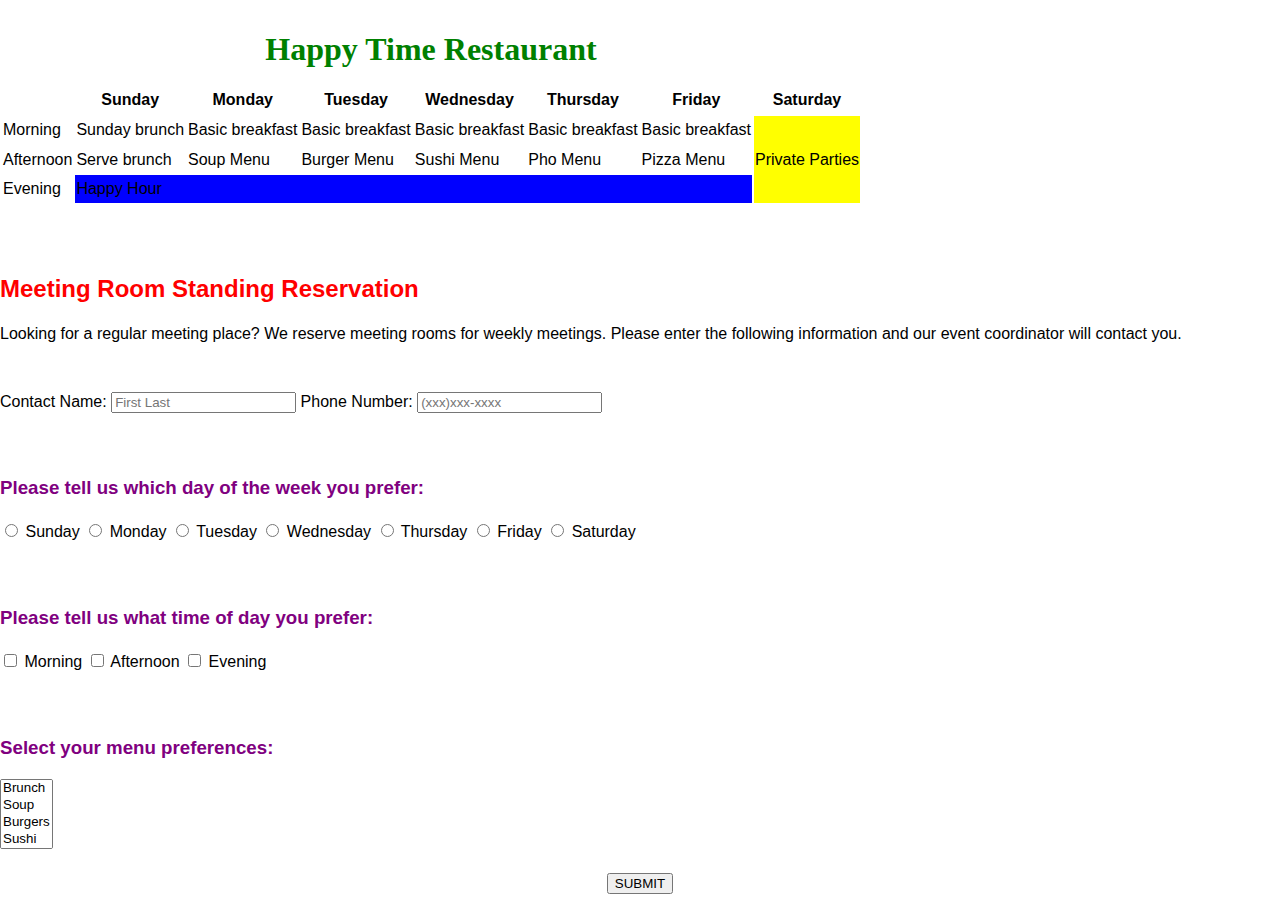
<file: index.html>
<!DOCTYPE html>
<html lang="en">
<head>
    <meta charset="UTF-8">
    <meta name="viewport" content="width=device-width, initial-scale=1.0">
    <meta http-equiv="X-UA-Compatible" content="ie=edge">
    <title>Class Work First Day</title>
    <link rel="stylesheet" href="stylesheet.css">

</head>
<body>
    <p>
    <!-- Table begins here -->
    <table>
        <caption><h1>Happy Time Restaurant</h1></caption>
        <tr>
            <th></th>
            <th>Sunday</th>
            <th>Monday</th>
            <th>Tuesday</th>
            <th>Wednesday</th>
            <th>Thursday</th>
            <th>Friday</th>
            <th>Saturday</th>
        </tr>
        <tr>
            <td>Morning</td>
            <td>Sunday brunch</td>
            <td>Basic breakfast</td>
            <td>Basic breakfast</td>
            <td>Basic breakfast</td>
            <td>Basic breakfast</td>
            <td>Basic breakfast</td>
            <td style="background-color:yellow" rowspan="3">Private Parties</td>
            </td>
        </tr>
        <tr>
            <td>Afternoon</td>
            <td>Serve brunch</td>
            <td>Soup Menu</td>
            <td>Burger Menu</td>
            <td>Sushi Menu</td>
            <td>Pho Menu</td>
            <td>Pizza Menu</td>
            
        </tr>
        <tr>
            <td>Evening</td>
            <td style="background-color:blue" colspan="6">Happy Hour</td>
            
        </tr>
    </table>
<br>
<br>
    <!-- Form begins here-->

    </p>
    <p>
<h2>Meeting Room Standing Reservation</h2>
   </p>
   <p>Looking for a regular meeting place? We reserve meeting rooms for weekly meetings. Please enter the following information and our event coordinator will contact you.</p>

   <br>

   <form action="randomwebsite.website" method="post" id="firstform">

    <!--Text form here -->

        <label for="contact">Contact Name: </label>
        <input type="text" id="contactname" name="contactname" placeholder="First Last">
       
        <label for="phone">Phone Number: </label>
        <input type="text" id="phone" name="phone" placeholder="(xxx)xxx-xxxx">
    

   </p>

   <br>
        <!-- Radio form here -->
        <p> 
            <h3>Please tell us which day of the week you prefer:</h3>
        
            </p>
        <p>
    
        <input type="radio" name="day" value="Sunday">
        <label>Sunday</label>
        <input type="radio" name="day value="Monday">
        <label>Monday</label>
        <input type="radio" name="day" value="Tuesday">
        <label>Tuesday</label>
        <input type="radio" name="day" value="Wednesday">
        <label>Wednesday</label>
        <input type="radio" name="day" value="Thursday">
        <label>Thursday</label>
        <input type="radio" name="day" value="Friday">
        <label>Friday</label>
        <input type="radio" name="day" value="Saturday">
        <label>Saturday</label>
        
        </p>
        <br>

<!-- Checkboxes here -->

    <p>
    
     <h3>Please tell us what time of day you prefer:</h3>

    </p>

    <p>

    <input type="checkbox" name="time" value="Morning">
    <label>Morning</label>
    <input type="checkbox" name="time" value="Afternoon">
    <label>Afternoon</label>
    <input type="checkbox" name="time" value="Evening">
    <label>Evening</label>

    </p>
    <br>

    <!-- Select example -->
    <p>
        <h3>Select your menu preferences:</h3>

     <select name="menuPreference" multiple>
         <option value="Brunch">Brunch</option>
         <option value="Soup">Soup</option>
         <option value="Burgers">Burgers</option>
         <option value="Sushi">Sushi</option>
         <option value="Pho">Pho</option>
         <option value="Pizza">Pizza</option>
     </select>
     
    </p>
     <center>
     <input type="submit" value="SUBMIT">
    </center>

   </form>

</body>
</html>
</file>
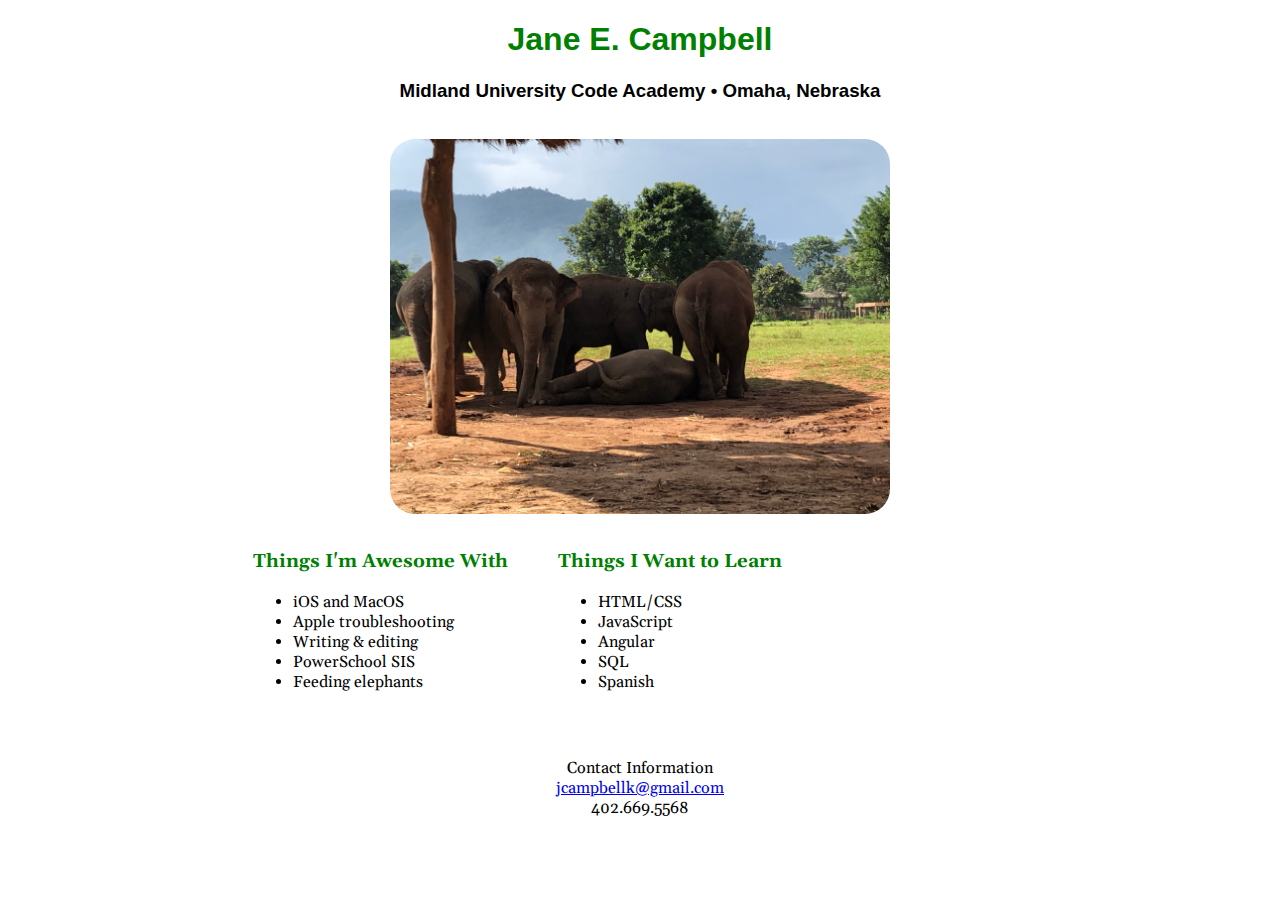
<file: about.html>
<!DOCTYPE html>
<html lang="en">
<head>
    <meta charset="UTF-8">
    <meta name="viewport" content="width=device-width, initial-scale=1.0">
    <meta http-equiv="X-UA-Compatible" content="ie=edge">
    <title>About: Jane Campbell</title>
    <link rel="stylesheet" href="styles.css">
    <link rel="stylesheet" href="https://fonts.googleapis.com/css?family=Gelasio">
    <link href="https://fonts.googleapis.com/css?family=Gelasio:400,700&display=swap" rel="stylesheet">
</head>
<body>
    <header class="center">
        
        <h1 class="green-text">Jane E. Campbell</h1>
    
        <h3>Midland University Code Academy   •   Omaha, Nebraska</h3>
        <br>
        
       <img src="ENP.jpg" alt="Five elephants" title="Five Asian Elephants">
       
       <br>
        
 </header>

    <main class="container">
     
        <div class="Gelasio margin-right">

        
            <!-- Lists begin here -->

            <h3 class="green-text">Things I'm Awesome With</h3>
            <ul>
            <li>iOS and MacOS</li>
            <li>Apple troubleshooting</li>
            <li>Writing & editing</li>
            <li>PowerSchool SIS</li>
            <li>Feeding elephants</li>
        </ul>
        </div>
       

        <div class="Gelasio margin-left">
            <h3 class="green-text">Things I Want to Learn</h3>
            <ul>
                <li>HTML/CSS</li>
                <li>JavaScript</li>
                <li>Angular</li>
                <li>SQL</li>
                <li>Spanish</li>
            </ul>
        </div>
    
    </main>

    <footer class="Gelasio center">
        
            Contact Information <br>
        
            <a "class="purple-text" href="mailto:jcampbellk@gmail.com">jcampbellk@gmail.com</a>
            <br>
            402.669.5568
       

    </footer>


    
</body>
</html>
</file>
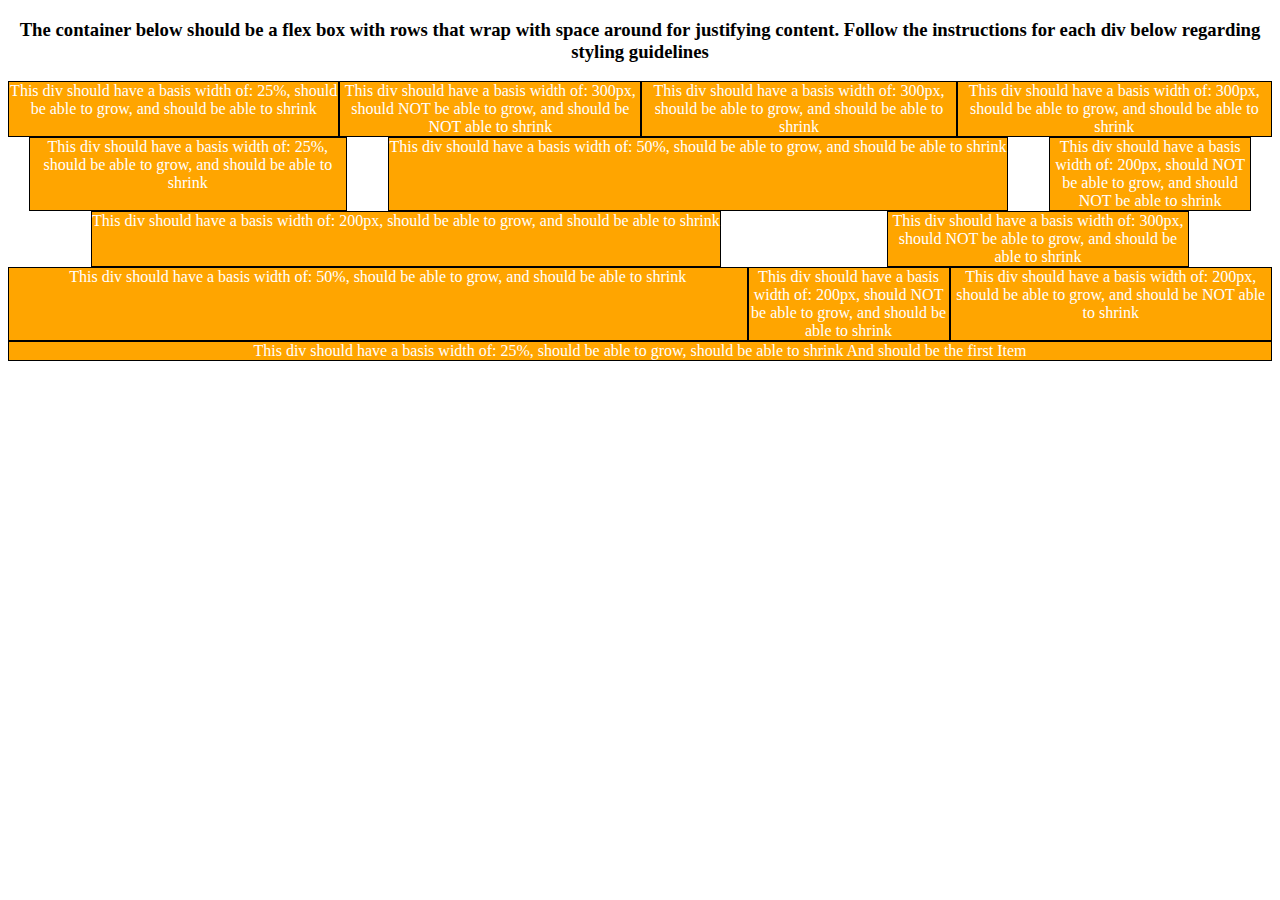
<file: flexBox.html>
<!DOCTYPE html>
<html lang="en">
<head>
    <meta charset="UTF-8">
    <title>FlexBox</title>
    <style>
        /*Feel Free to add classes and styling as you see fit.*/
        .content{
            border: 1px solid black;
            background-color: #FFa500;
            color: white;
        }
        .container{
            display: flex;
            flex-flow: row wrap;
            justify-content: space-around;
        }
        .center{
            text-align: center;
        }

        .px-200 {
            flex-basis: 200px;

        }

        .px-300 {
            flex-basis: 300px;
        }

        .pct-25 {
            flex-basis: 25%;
        }

        .pct-50 {
            flex-basis: 50pct;
        }

        .flex-grow {
            flex-grow: 1;
        }

        .flex-noshrink {
            flex-shrink: 0;
        }
    </style>
</head>
<body>
<h3 class="center"> The container below should be a flex box with rows that wrap with space around for justifying content. Follow the instructions for each div below regarding styling guidelines</h3>
<div class="container">
    <div class="content center pct-25 flex-grow flex-noshrink">This div should have a basis width of: 25%, should be able to grow, and should be able to shrink</div>
    <div class="content center px-300 flex-noshrink">This div should have a basis width of: 300px, should NOT be able to grow, and should be NOT able to shrink</div>
    <div class="content center px-300 flex-grow">This div should have a basis width of: 300px, should be able to grow, and should be able to shrink</div>
    <div class="content center px-300 flex-grow">This div should have a basis width of: 300px, should be able to grow, and should be able to shrink</div>
    <div class="content center pct-25">This div should have a basis width of: 25%, should be able to grow, and should be able to shrink</div>
    <div class="content center pct-50">This div should have a basis width of: 50%, should be able to grow, and should be able to shrink</div>
    <div class="content center px-200 flex-noshrink">This div should have a basis width of: 200px, should NOT be able to grow, and should NOT be able to shrink</div>
    <div class="content center px-200flex-grow">This div should have a basis width of: 200px, should be able to grow, and should be able to shrink</div>
    <div class="content center px-300 ">This div should have a basis width of: 300px, should NOT be able to grow, and should be able to shrink</div>
    <div class="content center pct-50 flex-grow">This div should have a basis width of: 50%, should be able to grow, and should be able to shrink</div>
    <div class="content center px-200">This div should have a basis width of: 200px, should NOT be able to grow, and should be able to shrink</div>
    <div class="content center px-200 flex-grow flex-noshrink">This div should have a basis width of: 200px, should be able to grow, and should be NOT able to shrink</div>
    <div class="content center pct-25 flex-grow">This div should have a basis width of: 25%, should be able to grow, should be able to shrink And should be the first Item</div>


</div>
</body>
</html>
</file>
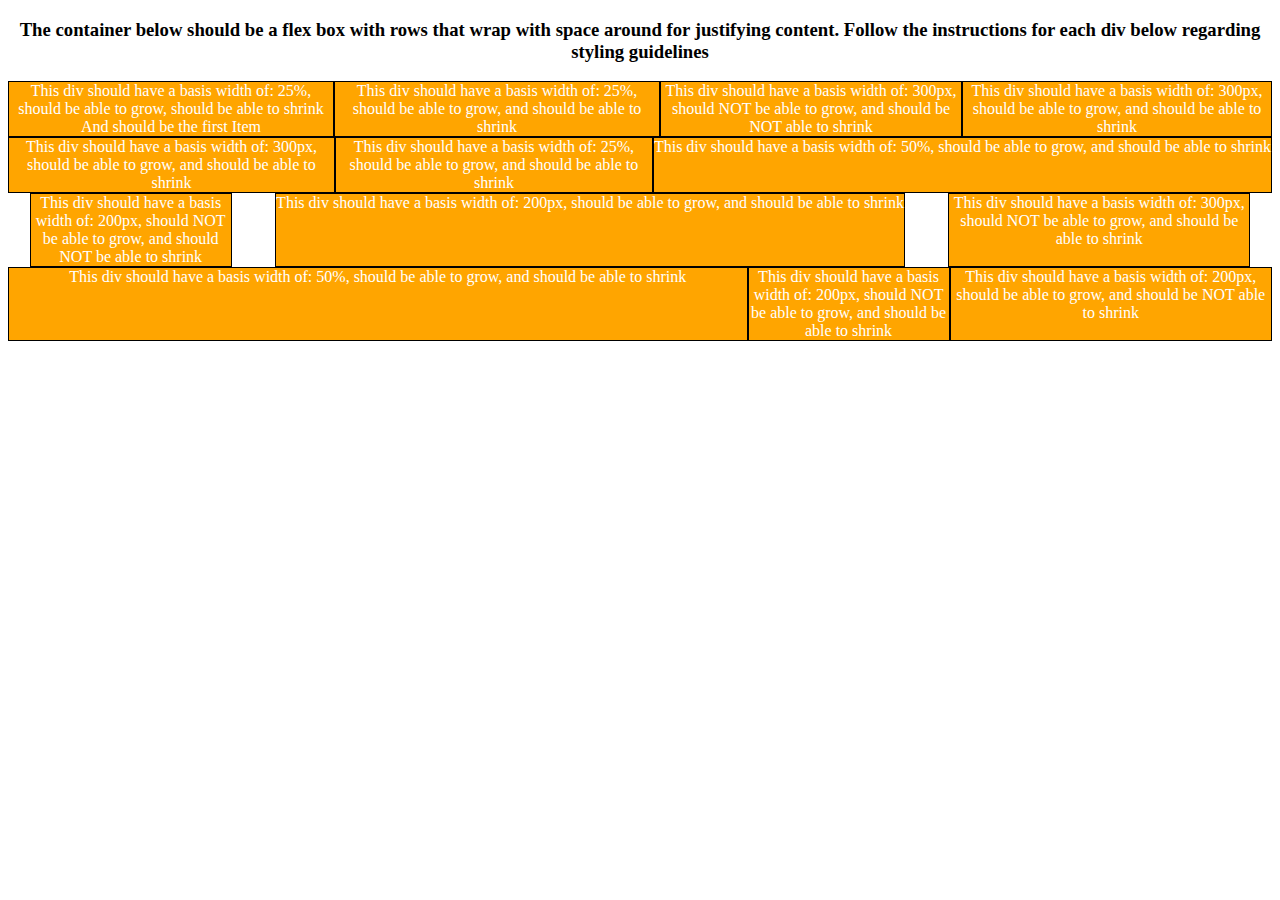
<file: flexBoxFinal.html>
<!DOCTYPE html>
<html lang="en">
<head>
    <meta charset="UTF-8">
    <title>FlexBox</title>
    <style>
        /*Feel Free to add classes and styling as you see fit.*/
        .content{
            border: 1px solid black;
            background-color: #FFa500;
            color: white;
        }
        .container{
            display: flex;
            flex-flow: row wrap;
            justify-content: space-around;
        }
        .center{
            text-align: center;
        }

        .px-200 {
            flex-basis: 200px;

        }

        .px-300 {
            flex-basis: 300px;
        }

        .pct-25 {
            flex-basis: 25%;
        }

        .pct-50 {
            flex-basis: 50pct;
        }

        .flex-grow {
            flex-grow: 1;
        }

        .flex-noshrink {
            flex-shrink: 0;
        }
       
       .first-item {
           order: -1;
       }

    </style>
</head>
<body>
<h3 class="center"> The container below should be a flex box with rows that wrap with space around for justifying content. Follow the instructions for each div below regarding styling guidelines</h3>
<div class="container">
    <div class="content center pct-25 flex-grow flex-noshrink">This div should have a basis width of: 25%, should be able to grow, and should be able to shrink</div>
    <div class="content center px-300 flex-noshrink">This div should have a basis width of: 300px, should NOT be able to grow, and should be NOT able to shrink</div>
    <div class="content center px-300 flex-grow">This div should have a basis width of: 300px, should be able to grow, and should be able to shrink</div>
    <div class="content center px-300 flex-grow">This div should have a basis width of: 300px, should be able to grow, and should be able to shrink</div>
    <div class="content center pct-25">This div should have a basis width of: 25%, should be able to grow, and should be able to shrink</div>
    <div class="content center pct-50">This div should have a basis width of: 50%, should be able to grow, and should be able to shrink</div>
    <div class="content center px-200 flex-noshrink">This div should have a basis width of: 200px, should NOT be able to grow, and should NOT be able to shrink</div>
    <div class="content center px-200flex-grow">This div should have a basis width of: 200px, should be able to grow, and should be able to shrink</div>
    <div class="content center px-300 ">This div should have a basis width of: 300px, should NOT be able to grow, and should be able to shrink</div>
    <div class="content center pct-50 flex-grow">This div should have a basis width of: 50%, should be able to grow, and should be able to shrink</div>
    <div class="content center px-200">This div should have a basis width of: 200px, should NOT be able to grow, and should be able to shrink</div>
    <div class="content center px-200 flex-grow flex-noshrink">This div should have a basis width of: 200px, should be able to grow, and should be NOT able to shrink</div>
    <div class="content center pct-25 flex-grow first-item">This div should have a basis width of: 25%, should be able to grow, should be able to shrink And should be the first Item</div>


</div>
</body>
</html>
</file>
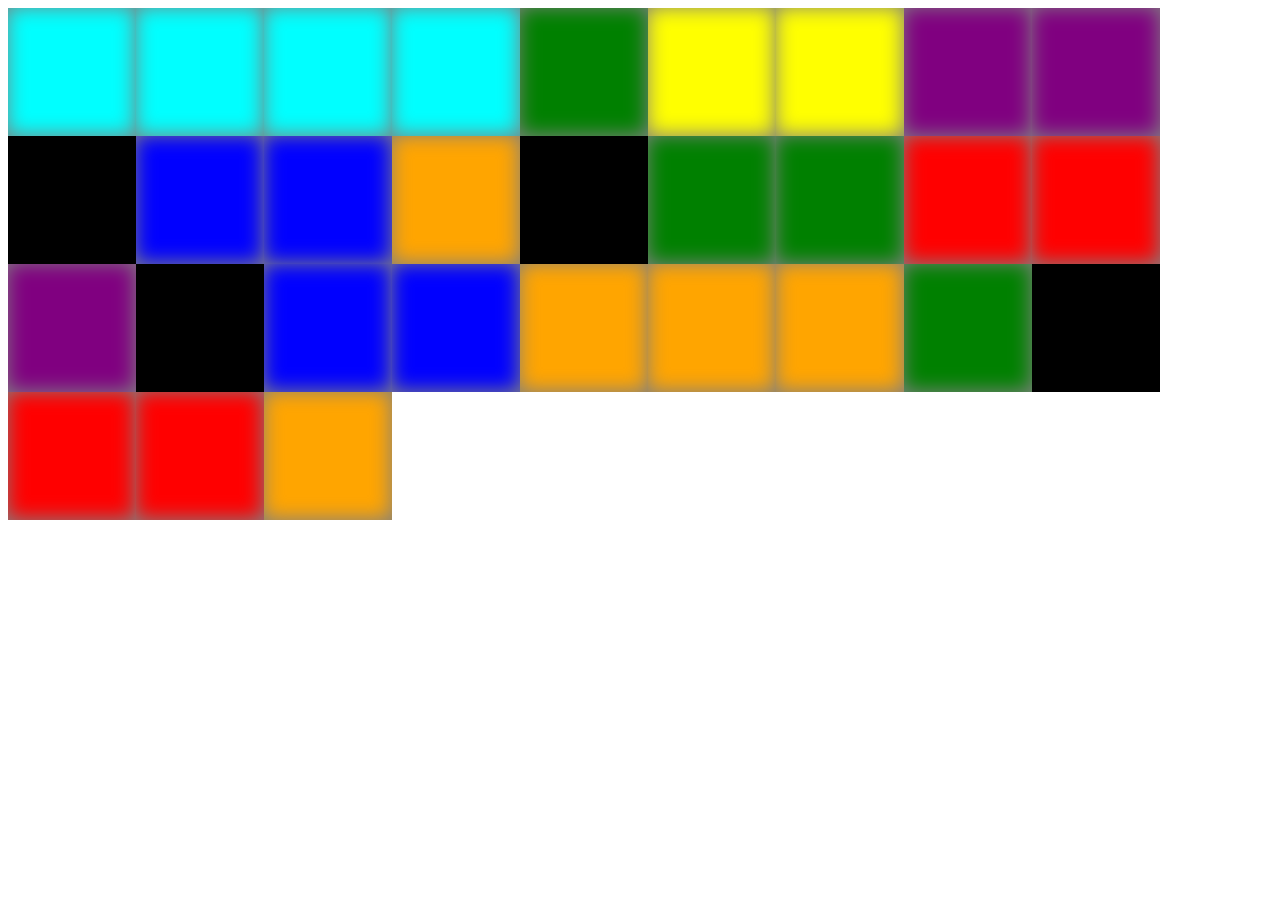
<file: TetrisPractice.html>
<!DOCTYPE html>
<html lang="en">
<head>
    <meta charset="UTF-8">
    <meta name="viewport" content="width=device-width, initial-scale=1.0">
    <meta http-equiv="X-UA-Compatible" content="ie=edge">
    <title>Tetris</title>

    <style>

    .container {
        display: flex;
        flex-flow: row wrap;
    }    
    
    
    .box {
        background-color: black;
        min-height: 10vw;
        flex-basis: 10vw;
    }


    .top {
        border-top: 1px solid black;
    }

    .bottom {
        border-bottom: 1px;
    }

    .right {
        border-right: 1px solid black;
    }

    .left {
        border-left: 1px solid black;
    }

    .top.bottom {
        padding-top: calc(10% - 2px);
    }

    .top., .bottom {
        padding-top: calc(10% - 1px)
    }

    .black {
        background-color: black;
    }

    .blue {
        background-color: blue;
    }

    .teal {
        background-color: cyan;
    }
    
    .green {
        background-color: green;
    }

    .orange {
        background-color: orange;
    }

    .yellow {
        background-color: yellow;
    }

    .purple {
        background-color: purple;
    }

    .red {
        background-color: red;
    }

    div:not(.black) {
        box-shadow: inset -1px -1px 20px grey;
    }

   
    
    
    </style>


</head>
<body>
    
    <main class="container">

        <div class="box teal"></div>
        <div class="box teal"></div>
        <div class="box teal"></div>
        <div class="box teal"></div>
        <div class="box green"></div>
        <div class="box yellow"></div>
        <div class="box yellow"></div>
        <div class="box purple"></div>
        <div class="box purple"></div>
        <div class="box black"></div>
        <div class="box blue"></div>
        <div class="box blue"></div>
        <div class="box orange"></div>
        <div class="box black"></div>
        <div class="box green"></div>
        <div class="box green"></div>
        <div class="box red"></div>
        <div class="box red"></div>
        <div class="box purple"></div>
        <div class="box black"></div>
        <div class="box blue"></div>
        <div class="box blue"></div>
        <div class="box orange"></div>
        <div class="box orange"></div>
        <div class="box orange"></div>
        <div class="box green"></div>
        <div class="box black"></div>
        <div class="box red"></div>
        <div class="box red"></div>
        <div class="box orange"></div>
        








    </main>
</body>
</html>
</file>
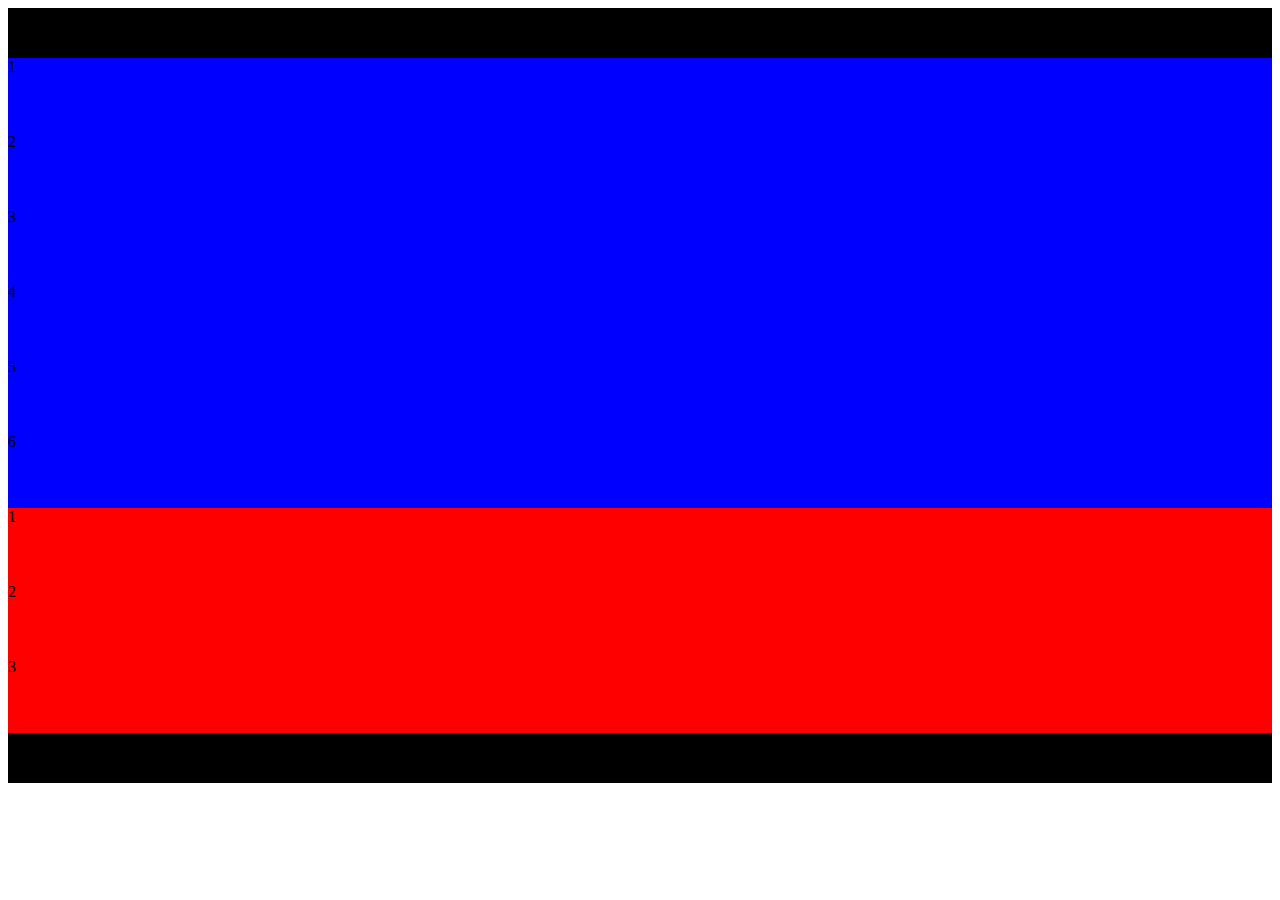
<file: GHExample/flexPractice.html>
<!DOCTYPE html>
<html lang="en">

<head>
    <meta charset="UTF-8">
    <meta name="viewport" content="width=device-width, initial-scale=1.0">
    <meta http-equiv="X-UA-Compatible" content="ie=edge">
    <title>Flex Practice</title>

    <style>

        <!-- apply to all fonts -->
        * {
            font-size: 18px;
            color: white;
            text-align: center;
        }
    
      header, footer {
          height: 50px;
          line-height: 50px;
          width: 100%;

      }  
    
      .flex {
          display: flex;
     } 
     
     .content {
         min-height: 75px;
     }

     .row-wrap {
         flex-flow: row wrap;
     }

     .column-wrap {
         flex-flow: column wrap;
     }

    .parentContainer {
        background-color: white;
        display: flext;
    }

    .leftContainer {
        flex-basis= calc(100% / 3)
            
    }

    .rightContainer {
        display: flex;
    }

    .blue1 {
        order; 1
    }

    .blue2 {
        order: 2
    }

    .blue3 {
        order: 3
    }

    .blue4 {
        order: 4
    }

    .blue5 {
        order: 5
    }

    .blue6 {
        order: 6
    }

    .red1 {
        order: 1
    }

    .red2 {
        order: 2
    }

    .red3 {
        order: 3
    }

    .blackFill {
        background-color: black;
    }

    .blueFill {
        background-color: blue;
    }

    .redFill {
        background-color: red;
    }

  


    
    </style>


</head>

<body>

    <header class="blackFill">
      
        HEADER
        
    
    </header>

    <main class="parentContainer">

        <leftContainer>

        <div class="blueFill content blue1">1</div>
        <div class="blueFill content blue2">2</div>
        <div class="blueFill content blue3"> 3</div>
        <div class="blueFill content blue4">4</div>
        <div class="blueFill content blue5">5</div>
        <div class="blueFill content blue6">6</div>

        </leftContainer>

        <rightContainer>
        
        <div class="redFill content red1">1</div>
        <div class="redFill content red2">2</div>
        <div class="redFill content red3">3</div>

        </rightContainer>


    </main>
  
    
    <footer class="blackFill">
        
        Footer

    </footer>


</body>
</html>
</file>
<file: stylesheet.css>
header {
        font-family: 'Helvetica', san-serif;
    }
    
    body {
        font-family: 'Helvetica', san-serif;
        font-size: 16px;
        line-height: 1.6em;
        margin: 0;
    }
    p {
        font-family: 'Helvetica', san-serif;
        font-size: 16px;
        line-height: 1.6em;
    }
    
    .center {
        text-align: center;
    }

    h1 {
        color: green;
        text-align: center;
        font-family: 'Times', serif;
    }

    h2 {
        color: red;
        text-align: left;
        font-family: 'Helvetica', san-serif;
        font-size: 
    }

    h3 {
        color: purple;

        font-family: 'Helvetica', san-serif;
        
    }
</file>
<file: styles.css>
header {
    font-family: 'Helvetica', san-serif;
}

img {
    display: block;
    margin: auto;
    height: auto;
    width: 500px;
    border-radius: 25px;
}

img:hover {
    border-radius: 0px;
}

.green-text {
    color: rgb(0,128,0);
}
.purple-text {
    color: rgb(75,0,130);     
 }

a:visited {
    color: rgb(255,0,0);
   }

 a:hover {
       color: rgb(75,0,130,.5);
 }

 .center {
       text-align: center;
}

.Gelasio {
    font-family: 'Gelasio', serif;
    font-size: 16px;
}

.roboto {
    font-family: 'Roboto', san-serif;
}

main {
    text-align: left;
}

/* 
.table-left {
    width: 240px;
    display: inline-block;
}

.table-right {
    width: 240px;
    display: inline-block;
}
*/

.container {
    display: flex;
    flex-flow: row wrap;
    flex-basis: 50%;
}

.margin-right {
    margin-right: 50px;
    margin-bottom: 50px;
    margin-left: 245px;
    
}

margin-left {
    margin-left: 10px;
    margin-bottom: 50px;
}
</file>
